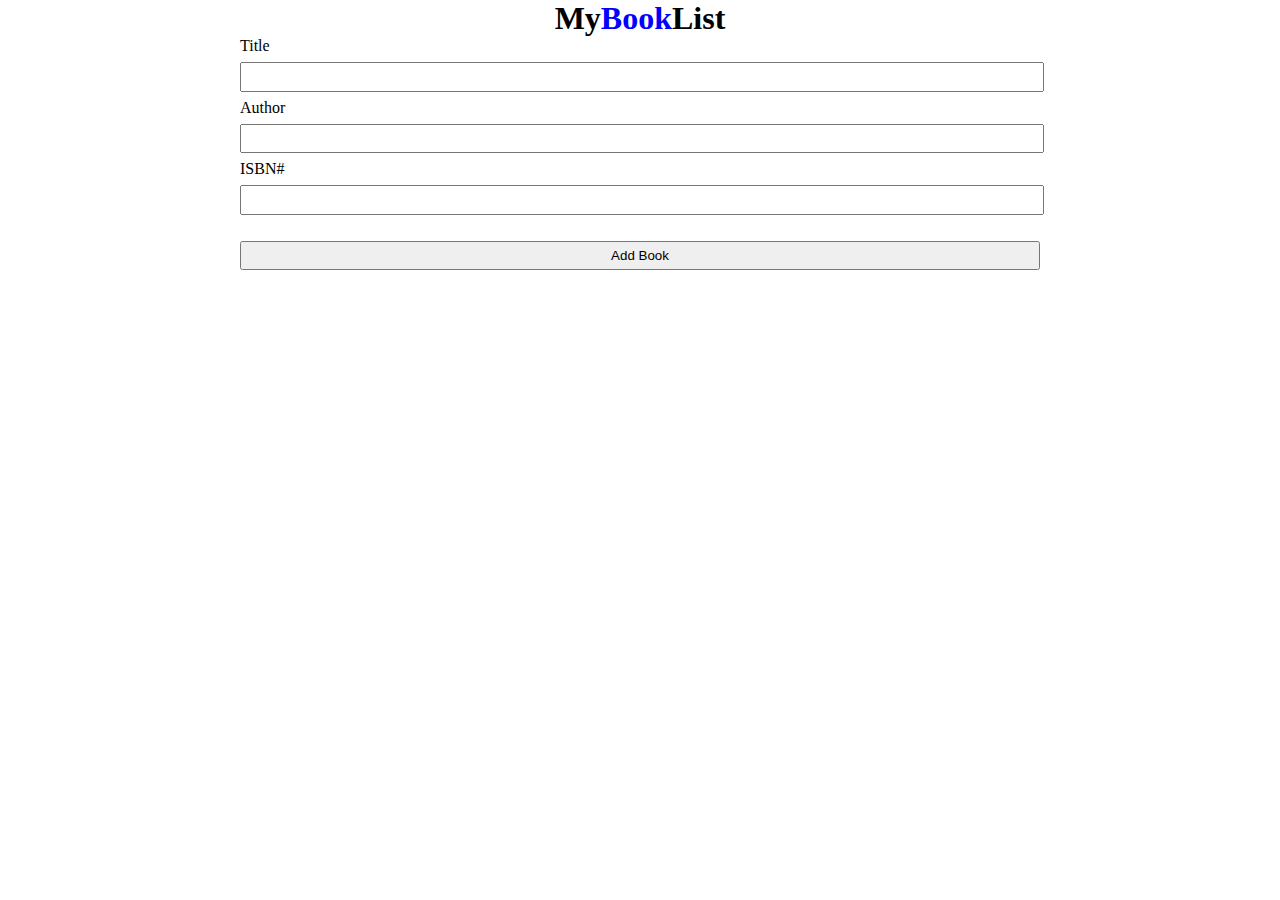
<file: block-BJaail/code/index.html>
<!DOCTYPE html>
<html lang="en">
  <head>
    <meta charset="UTF-8" />
    <meta name="viewport" content="width=device-width, initial-scale=1.0" />
    <title>Document</title>
    <link rel="stylesheet" href="./style.css" />
    <link
      rel="stylesheet"
      href="https://pro.fontawesome.com/releases/v5.10.0/css/all.css"
      integrity="sha384-AYmEC3Yw5cVb3ZcuHtOA93w35dYTsvhLPVnYs9eStHfGJvOvKxVfELGroGkvsg+p"
      crossorigin="anonymous"
    />
  </head>
  <body>
    <h1>My<span class="blue">Book</span>List</h1>
    <div class="container">
      <form action="">
        <label for="title"
          >Title
          <input type="text" class="input1" name="title" />
        </label>
        <label for="author"
          >Author
          <input type="text" class="input2" name="author" />
        </label>
        <label for="isbn"
          >ISBN#
          <input type="text" class="input3" name="isbn" />
        </label>
        <button class="btn">Add Book</button>
      </form>
      <ul class="books">
        <!-- <div class="books-info">
          <h3>Title</h3>
          <h3>Author</h3>
          <h3>ISBN</h3>
          <p></p>
        </div> -->
        <!-- <div class="book-desc">
          <p>Silver Lining Playbook</p>
          <p>Sam Mendis</p>
          <p>213773646354</p>
          <span><i class="fas fa-times"></i></span>
        </div> -->
      </ul>
    </div>
    <script src="./index.js"></script>
  </body>
</html>
</file>
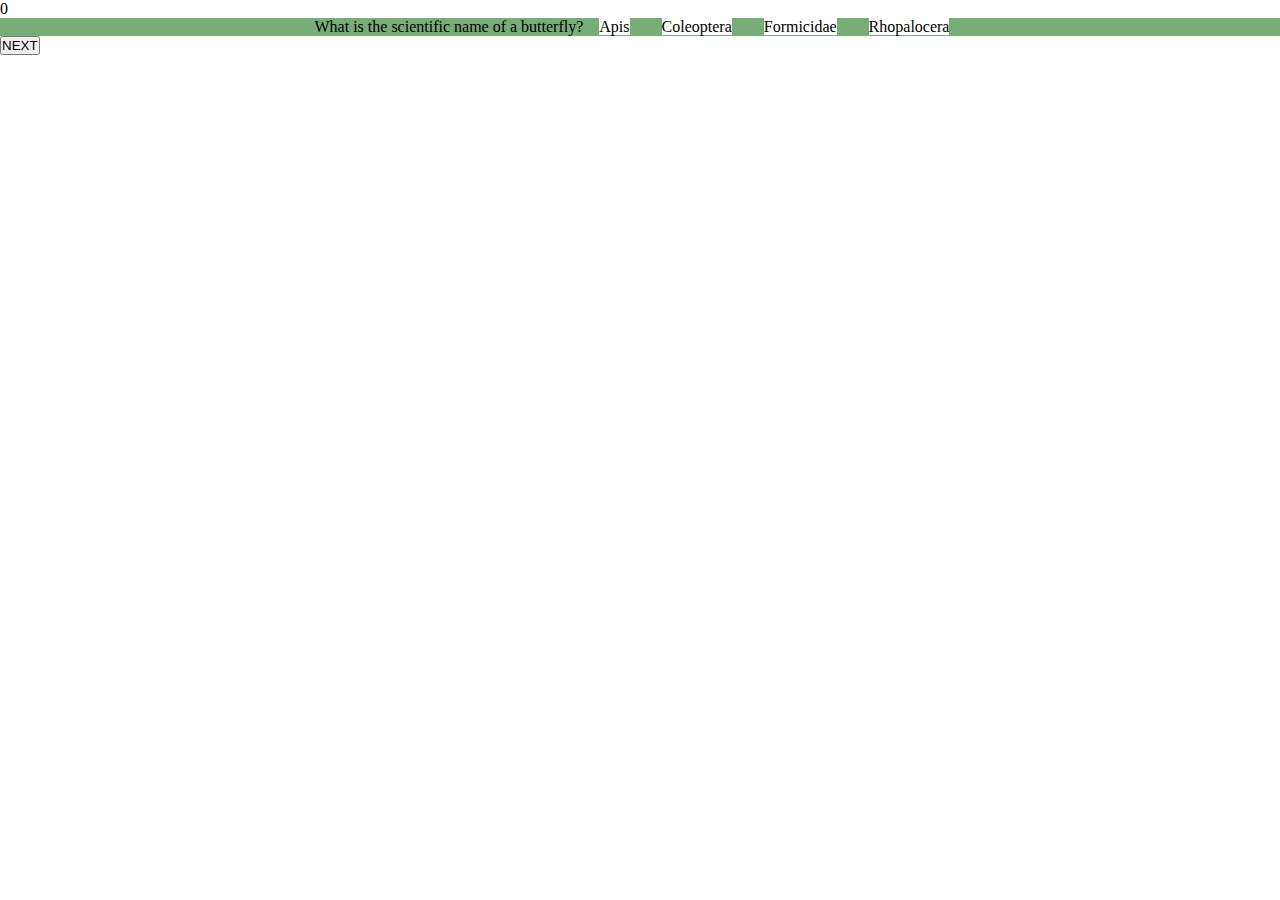
<file: block-BJaaim/code/index.html>
<!DOCTYPE html>
<html lang="en">
  <head>
    <meta charset="UTF-8" />
    <meta name="viewport" content="width=device-width, initial-scale=1.0" />
    <title>Quiz App</title>
    <link rel="stylesheet" href="./style.css" />
  </head>
  <body>
    <div class="score">0</div>
    <div class="box">
      <!-- <div>
        <div class="option option-1"></div>
        <div class="option option-2"></div>
      </div>
      <div>
        <div class="option option-3"></div>
        <div class="option option-4"></div>
      </div> -->
    </div>
    <button class="next-btn">NEXT</button>

    <script src="./index.js"></script>
  </body>
</html>
</file>
<file: block-BJaail/code/style.css>
* {
  margin: 0;
  padding: 0;
}

h1 {
  text-align: center;
}

.container {
  max-width: 800px;
  margin: 0 auto;
}

input {
  width: 100%;
  padding: 0.33rem 0;
  margin: 0.44rem 0;
}

button {
  width: 100%;
  margin: 1.2rem 0;
  padding: 0.32rem 0;
}

.blue {
  color: blue;
}

.books-info {
  display: flex;
  justify-content: space-between;
}

.book-desc {
  display: flex;
  justify-content: space-between;
}
</file>
<file: block-BJaaim/code/style.css>
* {
  margin: 0;
  padding: 0;
}

.box {
  /* width: 600px; */
  /* height: 600px; */
  margin: 0 auto;
  background-color: rgb(119, 173, 119);
  display: flex;
  justify-content: center;
  align-items: center;
}

.option {
  width: 100px;
  height: 100px;
  background-color: white;
  margin: 1rem;
}

.next-btn {
  display: block;
  text-align: center;
}

.correct {
  border: 1px solid green;
}

.incorrect {
  border: 1px solid red;
}
</file>
